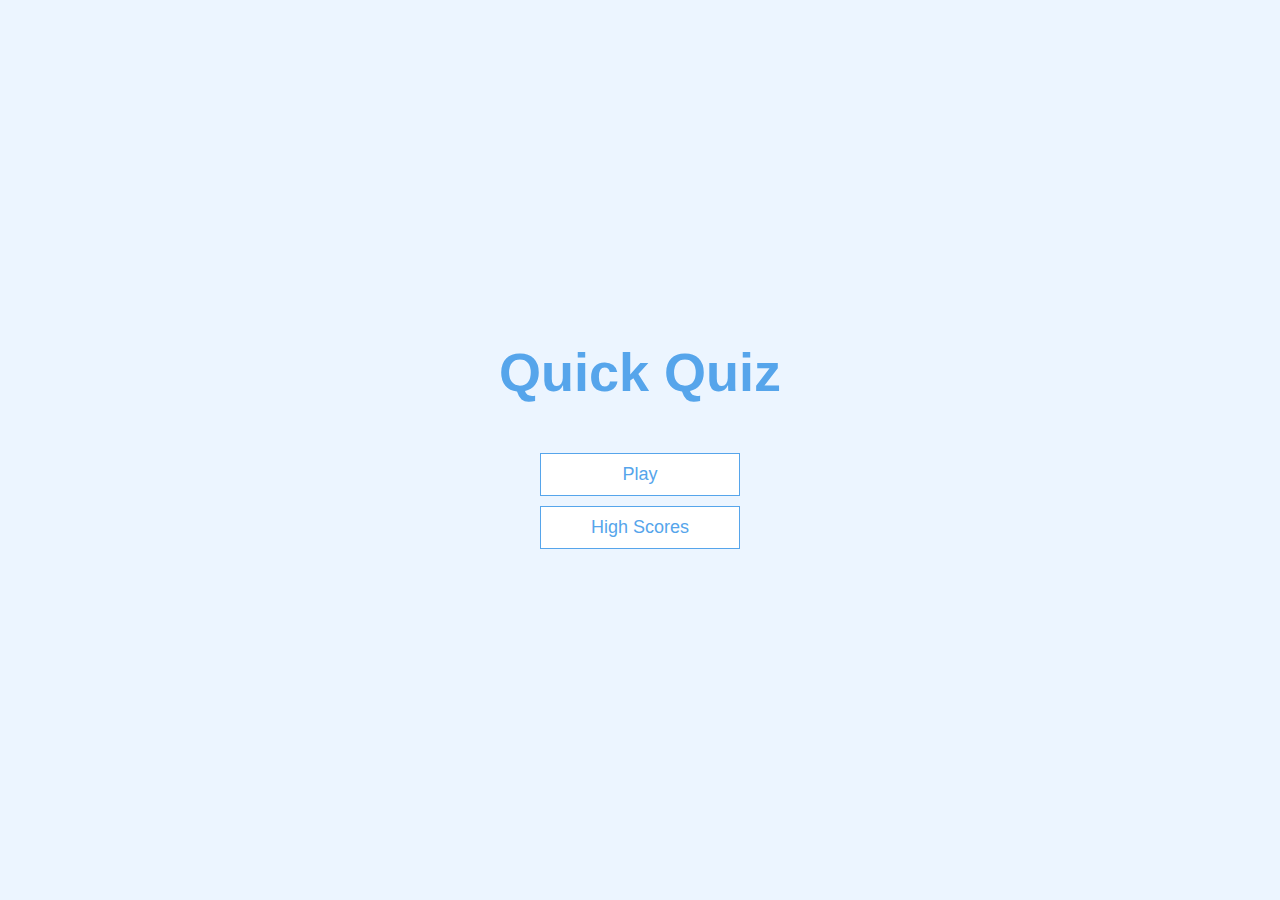
<file: index.html>
<!DOCTYPE HTML>
<html lang="en">
<head>
    <meta charset="UTF-8"/>
    <meta name="viewport" content="width=device-width, initial-scale=1.0"/>
    <title>Quick quiz</title>
    <link rel="stylesheet" href="https://weidongfan.github.io/quiz-app/app.css"/>
</head>
<body>
    <div class="container">
        <div id="home" class="flex-center flex-column">
            <h1>Quick Quiz</h1>
            <a class="btn" href="https://weidongfan.github.io/quiz-app/game.html">Play</a>
            <a class="btn" href="https://weidongfan.github.io/quiz-app/highscores.html">High Scores</a>
        </div>
    </div>
    
</body>
</html>
</file>
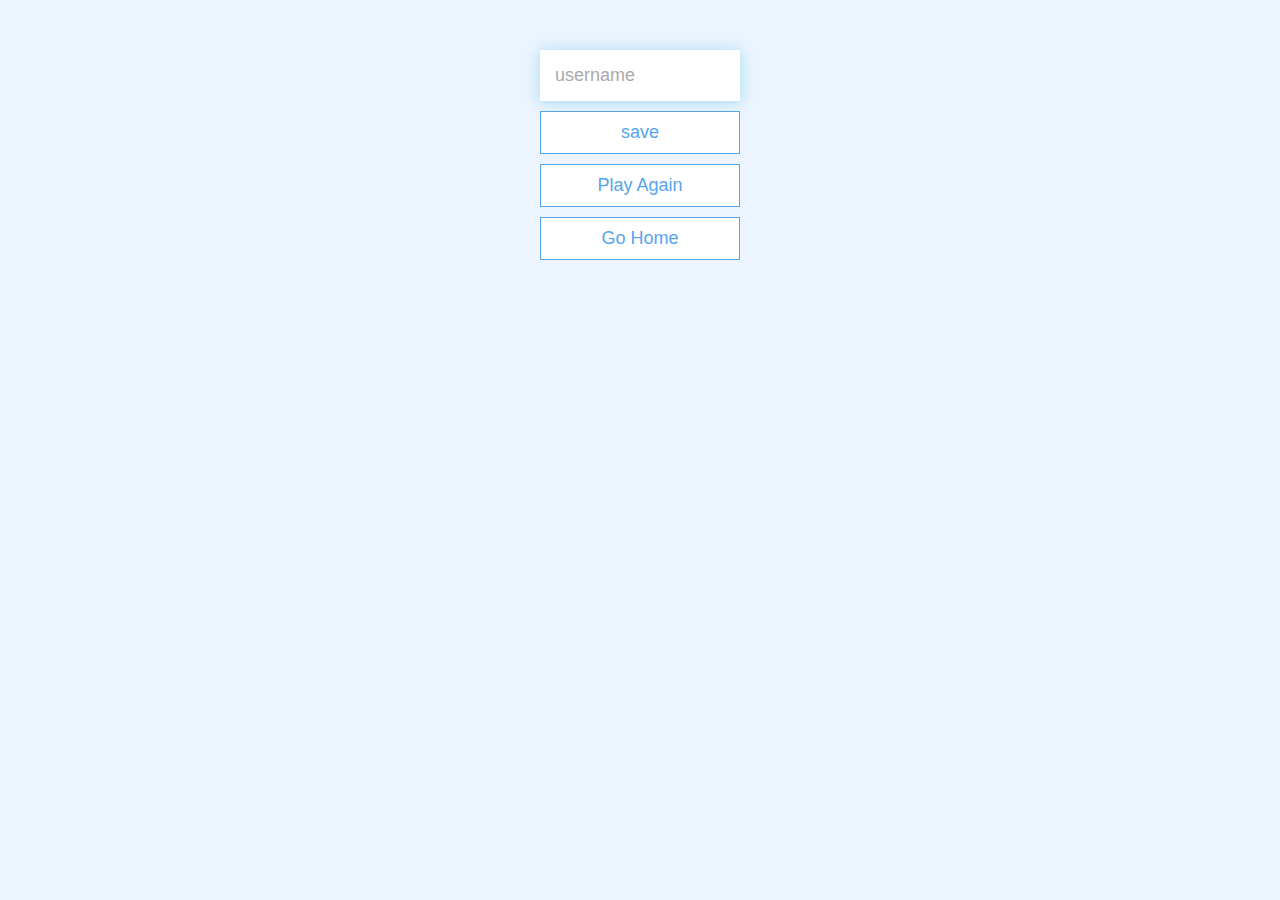
<file: end.html>
<!DOCTYPE html>
<html lang="en">
<head>
    <meta charset="UTF-8">
    <meta name="viewport" content="width=device-width, initial-scale=1.0">
    <title>Congrat!</title>
    <link rel="stylesheet" href="app.css">

</head>
<body>
    <div class="class">
        <div id="end" class="flex-center flex-column">
            <h1 id="finalScore">0</h1>
            <form action="">
                <input 
                type="text" 
                name="username"
                id="username"
                placeholder="username"
                />
                <button
                type="submit"
                class="btn"
                id="saveScoreBtn"
                onclick="saveHighScore(event)"
                disabled
                >
                    save
                </button>
            </form>
            <a class="btn" href="https://weidongfan.github.io/quiz-app/game.html">Play Again</a>
            <a class="btn" href="https://weidongfan.github.io/quiz-app/index.html">Go Home</a>
        </div>
    </div>
    <script src="end.js"></script>
</body>
</html>
</file>
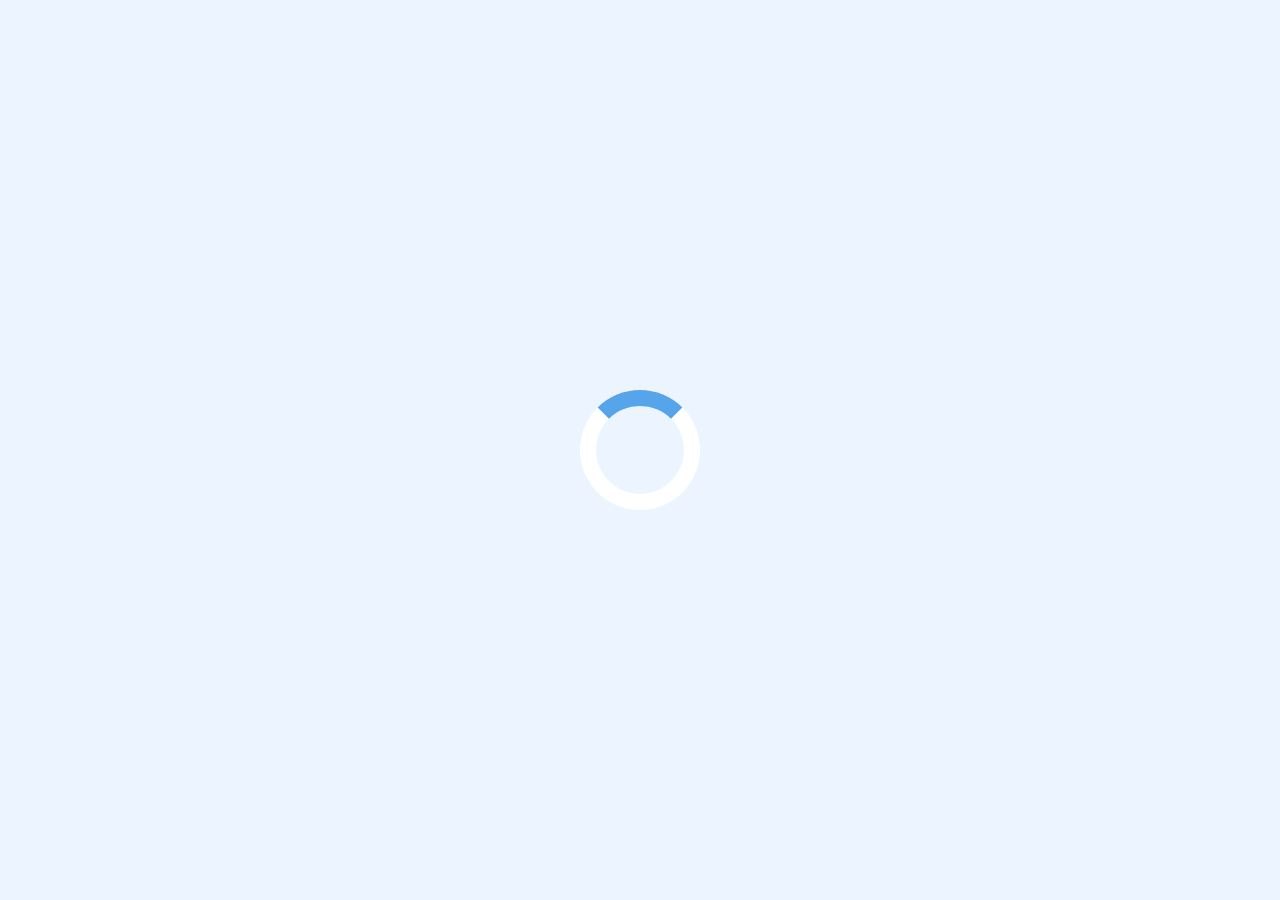
<file: game.html>
<!DOCTYPE html>
<html lang="en">
  <head>
    <meta charset="UTF-8" />
    <meta name="viewport" content="width=device-width, initial-scale=1.0" />
    <meta http-equiv="X-UA-Compatible" content="ie=edge" />
    <title>Quick Quiz - Play</title>
    <link rel="stylesheet" href="app.css" />
    <link rel="stylesheet" href="game.css" />
  </head>
  <body>
    <div class="container">
      <div id="loader"></div>
      <div id="game" class="justify-center flex-column hidden">
        <div id="hud">
          <div id="hud-item">
            <p id="progressText" class="hud-prefix">
              Question
            </p>
            <div id="progressBar">
              <div id="progressBarFull"></div>
            </div>
          </div>
          <div id="hud-item">
            <p class="hud-prefix">
              Score
            </p>
            <h1 class="hud-main-text" id="score">
              0
            </h1>
          </div>
        </div>
        <h2 id="question"></h2>
        <div class="choice-container">
          <p class="choice-prefix">A</p>
          <p class="choice-text" data-number="1"></p>
        </div>
        <div class="choice-container">
          <p class="choice-prefix">B</p>
          <p class="choice-text" data-number="2"></p>
        </div>
        <div class="choice-container">
          <p class="choice-prefix">C</p>
          <p class="choice-text" data-number="3"></p>
        </div>
        <div class="choice-container">
          <p class="choice-prefix">D</p>
          <p class="choice-text" data-number="4"></p>
        </div>
      </div>
    </div>
    <script src="https://weidongfan.github.io/quiz-app/game.js"></script>
  </body>
</html>
</file>
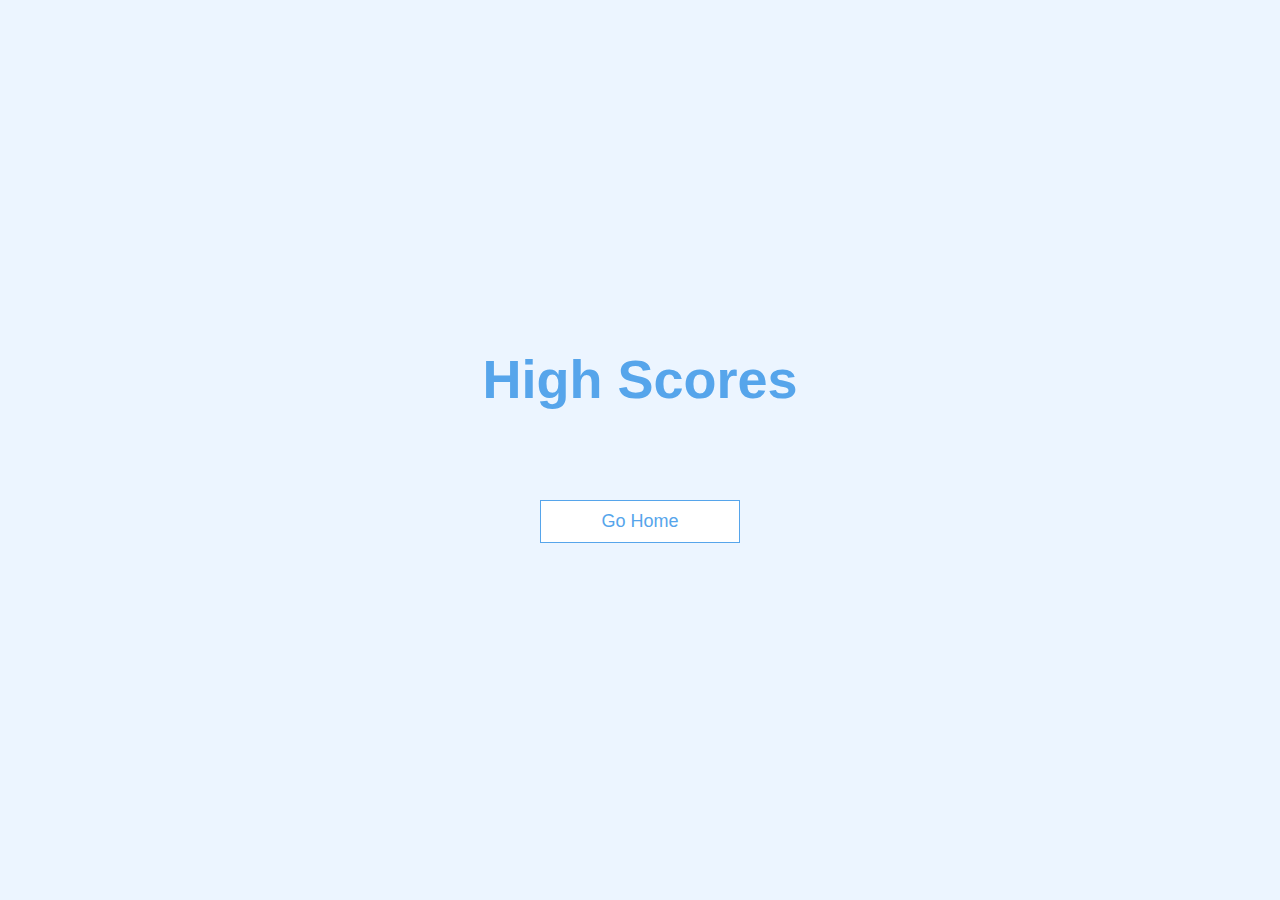
<file: highscores.html>
<!DOCTYPE html>
<html lang="en">
<head>
    <meta charset="UTF-8">
    <meta name="viewport" content="width=device-width, initial-scale=1.0">
    <title>High Socres</title>
    <link rel="stylesheet" href="https://weidongfan.github.io/quiz-app/highscores.css">
    <link rel="stylesheet" href="https://weidongfan.github.io/quiz-app/app.css">
</head>
<body>
    <div class="container">
        <div id="highScores" class="flex-center flex-column">
          <h1 id="finalScore">High Scores</h1>
          <ul id="highScoresList"></ul>
          <a class="btn" href="https://weidongfan.github.io/quiz-app/index.html">Go Home</a>
        </div>
      </div>

    <script src="https://weidongfan.github.io/quiz-app/highscores.js"></script>
    
</body>
</html>
</file>
<file: app.css>
:root {
    background-color: #ecf5ff;
    font-size: 62.5%;
  }
  
  * {
    box-sizing: border-box;
    font-family: Arial, Helvetica, sans-serif;
    margin: 0;
    padding: 0;
    color: #333;
  }
  
  h1,
  h2,
  h3,
  h4 {
    margin-bottom: 1rem;
  }
  
  h1 {
    font-size: 5.4rem;
    color: #56a5eb;
    margin-bottom: 5rem;
  }
  
  h1 > span {
    font-size: 2.4rem;
    font-weight: 500;
  }
  
  h2 {
    font-size: 4.2rem;
    margin-bottom: 4rem;
    font-weight: 700;
  }
  
  h3 {
    font-size: 2.8rem;
    font-weight: 500;
  }
  
  /* UTILITIES */
  
  .container {
    width: 100vw;
    height: 100vh;
    display: flex;
    justify-content: center;
    align-items: center;
    max-width: 80rem;
    margin: 0 auto;
  }
  
  .container > * {
    width: 100%;
  }
  
  .flex-column {
    display: flex;
    flex-direction: column;
  }
  
  .flex-center {
    justify-content: center;
    align-items: center;
  }
  
  .justify-center {
    justify-content: center;
  }
  
  .text-center {
    text-align: center;
  }
  
  .hidden {
    display: none;
  }
  
  /* BUTTONS */
  .btn {
    font-size: 1.8rem;
    padding: 1rem 0;
    width: 20rem;
    text-align: center;
    border: 0.1rem solid #56a5eb;
    margin-bottom: 1rem;
    text-decoration: none;
    color: #56a5eb;
    background-color: white;
  }
  
  .btn:hover {
    cursor: pointer;
    box-shadow: 0 0.4rem 1.4rem 0 rgba(86, 185, 235, 0.5);
    transform: translateY(-0.1rem);
    transition: transform 150ms;
  }
  
  .btn[disabled]:hover {
    cursor: not-allowed;
    box-shadow: none;
    transform: none;
  }
  
  /* FORMS */
  form {
    width: 100%;
    display: flex;
    flex-direction: column;
    align-items: center;
  }
  
  input {
    margin-bottom: 1rem;
    width: 20rem;
    padding: 1.5rem;
    font-size: 1.8rem;
    border: none;
    box-shadow: 0 0.1rem 1.4rem 0 rgba(86, 185, 235, 0.5);
  }
  
  input::placeholder {
    color: #aaa;
  }
</file>
<file: game.css>
.choice-container {
    display: flex;
    margin-bottom: 0.5rem;
    width: 100%;
    font-size: 1.8rem;
    border: 0.1rem solid rgb(86, 165, 235, 0.25);
    background-color: white;
  }
  .choice-container:hover {
    cursor: pointer;
    box-shadow: 0 0.4rem 1.4rem 0 rgba(86, 185, 235, 0.5);
    transform: translateY(-0.1rem);
    transition: transform 150ms;
  }
  
  .choice-prefix {
    padding: 1.5rem 2.5rem;
    background-color: rgba(96, 86, 235, 0.5);
    color: white;
  }
  
  .choice-text {
    padding: 1.8rem;
    width: 100%;
  }
  .correct {
    background-color: #28a745;
  }
  
  .incorrect {
    background-color: #dc3545;
  }
  
  /* HUD */
  
  #hud {
    display: flex;
    justify-content: space-between;
  }
  
  .hud-prefix {
    text-align: center;
    font-size: 2rem;
  }
  
  .hud-main-text {
    text-align: center;
  }
  #progressBar {
    width: 20rem;
    height: 4rem;
    border: 0.3rem solid #56a5eb;
    margin-top: 1.5rem;
  }
  
  #progressBarFull {
    height: 3.4rem;
    background-color: #56a5eb;
    width: 0%;
  }

  /* LOADER */
#loader {
  border: 1.6rem solid white;
  border-radius: 50%;
  border-top: 1.6rem solid #56a5eb;
  width: 12rem;
  height: 12rem;
  animation: spin 2s linear infinite;
}

@keyframes spin {
  0% {
    transform: rotate(0deg);
  }
  100% {
    transform: rotate(360deg);
  }
}
</file>
